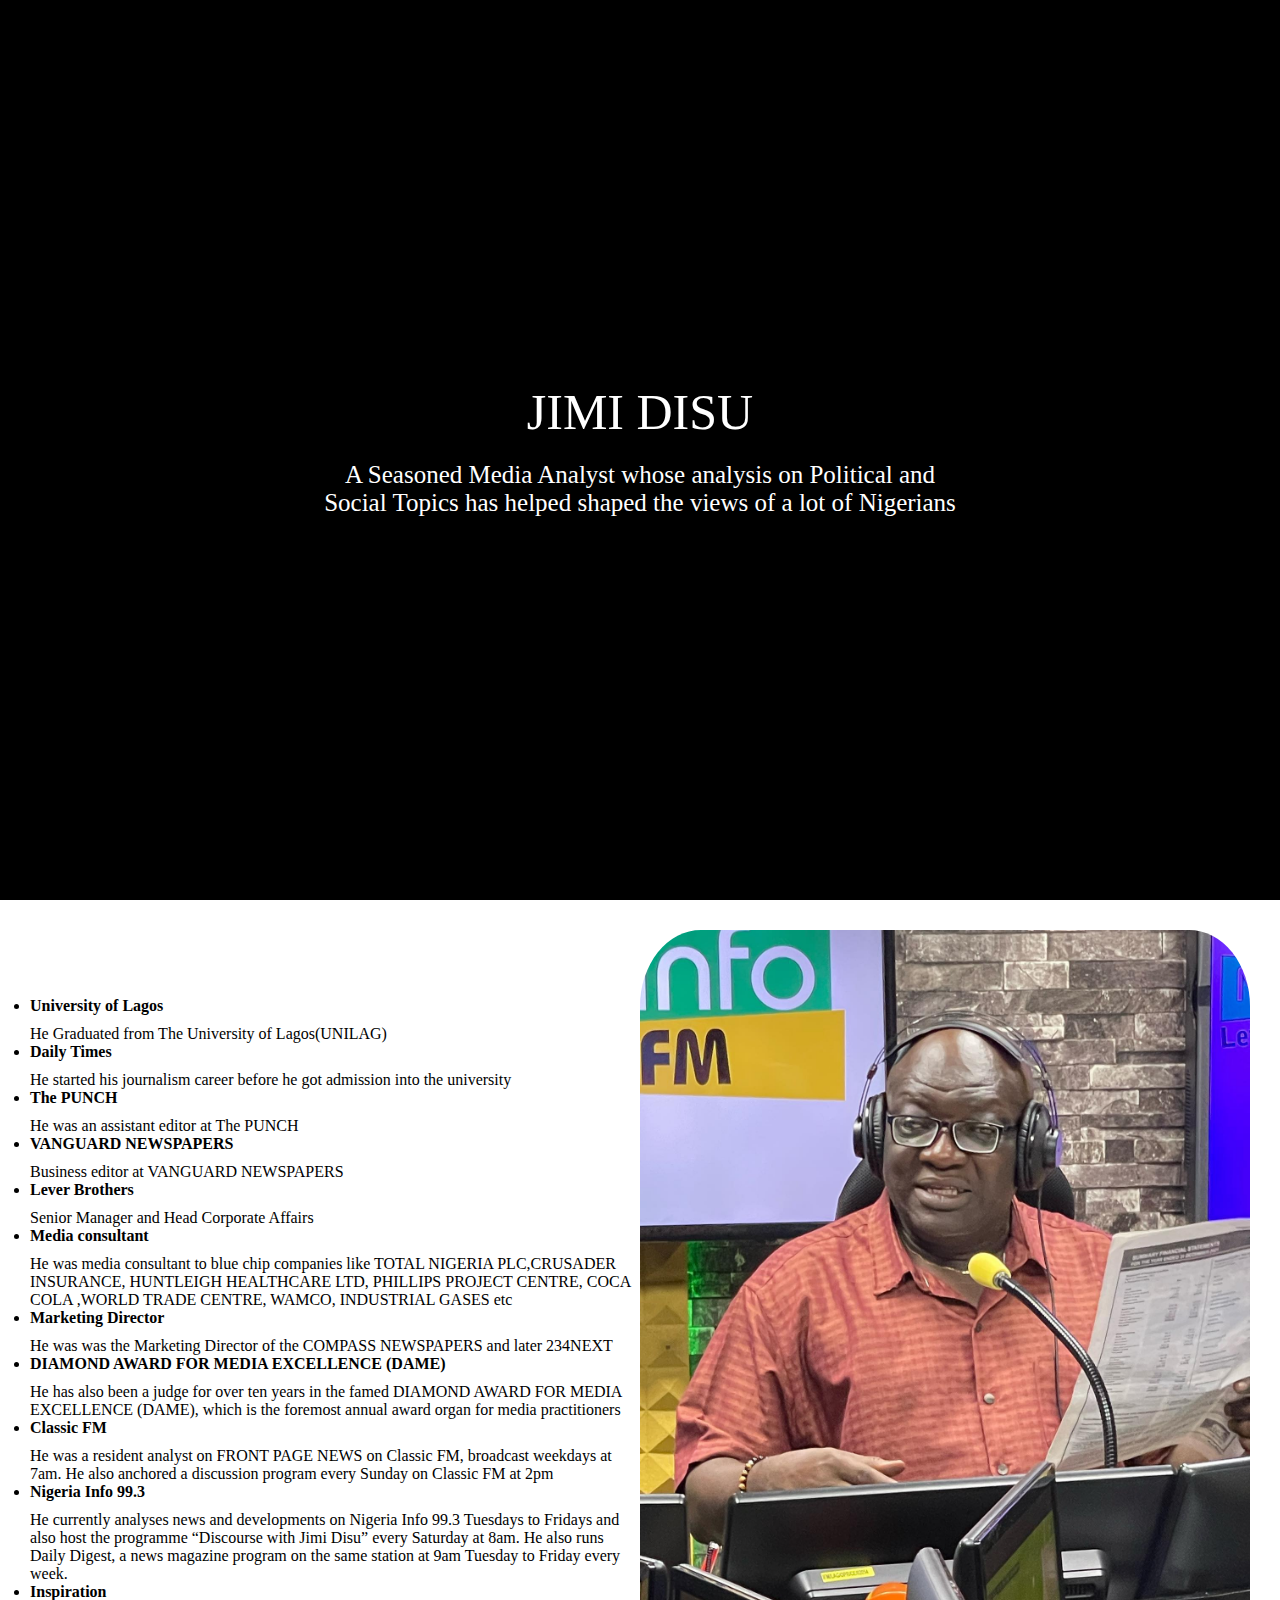
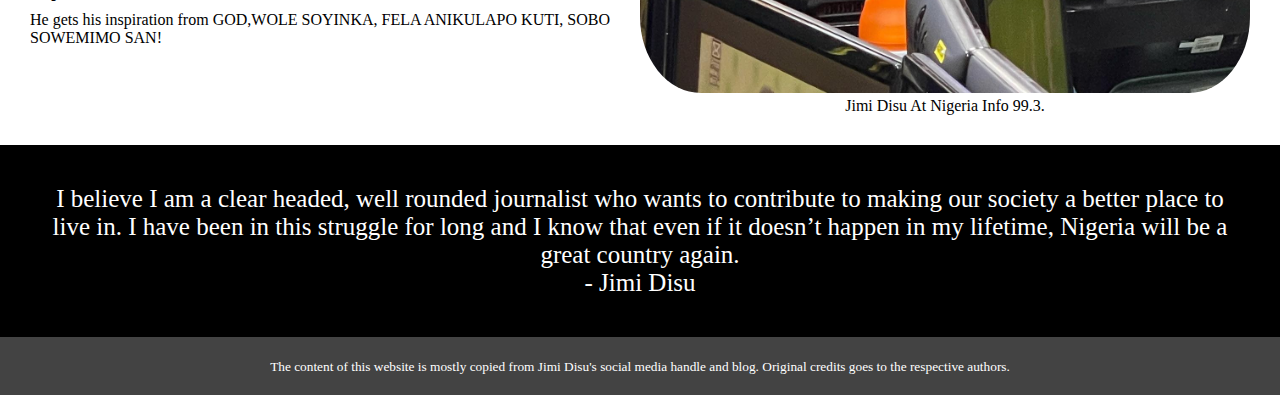
<file: tribute/index.html>
<!DOCTYPE html>
<html>
    <head>
        <meta charset="utf-8">
        <meta http-equiv="X-UA-Compatible" content="IE=edge">
        <title></title>
        <meta name="description" content="">
        <meta name="viewport" content="width=device-width, initial-scale=1">
        <link rel="stylesheet" href="">
        <style>
            * {
                padding: 0;
                margin: 0;
                scroll-behavior: smooth;
                font-family: Georgia, 'Times New Roman', Times, serif;
            }
            header {
                height: 100vh;
                background-color: #000;
                color: #fff;
                text-align: center;
                display: flex;
                flex-direction: column;
                justify-content: center;
                align-items: center;
                gap: 20px;
            }

            header h1 {
                font-size: 50px;
                font-weight: 300;
            }

            header p {
                width: 50%;
                font-size: 25px;
            }

            .achievement {
                display: flex;
                margin: 30px;
                align-items: center;
            }

            .achievement ul {
                width: 50%;
                display: flex;
                flex-direction: column;
                justify-content: space-between;
            }

            .achievement ul p {
                margin-top: 10px;
            }

            .achievement div {
                width: 50%;
            }

            .achievement div img {
                width: 100%;
                border-radius: 10%;
            }

            .quote {
                background-color: #000;
                color: #fff;
                text-align: center;
                padding: 40px 50px;
                font-size: 25px;
            }

            footer {
                text-align: center;
                background-color: rgb(67, 67, 67);
                color: #fff;
                padding: 20px 50px;
            }

            @media screen and (max-width: 980px) {

                header {
                    height: 50vh;
                }

                header p {
                    width: 70%;
                }

                .achievement {
                    flex-direction: column-reverse;
                    gap: 30px;
                }

                .achievement ul, .achievement div {
                    width: fit-content;
                }

                .achievement ul {
                    gap: 20px;
                }
            }
        </style>
    </head>
    <body>
        <header class="heading">
            <h1>JIMI DISU</h1>
            <p>A Seasoned Media Analyst whose analysis on Political and Social Topics has helped shaped the views of a lot of Nigerians</p>
        </header>

        <main>
            <section class="achievement">
    
                <ul>
                    <li>
                        <strong>University of Lagos</strong>
                        <p>He Graduated from The University of Lagos(UNILAG)</p>
                    </li>
                    <li>
                        <strong>Daily Times</strong>
                        <p>He started his journalism career before he got admission into the university</p>
                    </li>
                    <li>
                        <strong>The PUNCH</strong>
                        <p>He was an assistant editor at The PUNCH</p>
                    </li>
                    <li>
                        <strong>VANGUARD NEWSPAPERS</strong>
                        <p>Business editor at VANGUARD NEWSPAPERS</p>
                    </li>
                    <li>
                        <strong>Lever Brothers</strong>
                        <p>Senior Manager and Head Corporate Affairs</p>
                    </li>
                    <li>
                        <strong>Media consultant</strong>
                        <p>He was media consultant to blue chip companies like TOTAL NIGERIA PLC,CRUSADER INSURANCE, HUNTLEIGH HEALTHCARE LTD, PHILLIPS PROJECT CENTRE, COCA COLA ,WORLD TRADE CENTRE, WAMCO, INDUSTRIAL GASES etc</p>
                    </li>
                    <li>
                        <strong>Marketing Director</strong>
                        <p>He was was the Marketing Director of the COMPASS NEWSPAPERS and later 234NEXT</p>
                    </li>
                    <li>
                        <strong>DIAMOND AWARD FOR MEDIA EXCELLENCE (DAME)</strong>
                        <p>He has also been a judge for over ten years in the famed DIAMOND AWARD FOR MEDIA EXCELLENCE (DAME), which is the foremost annual award organ for media practitioners</p>
                    </li>
                    <li>
                        <strong>Classic FM</strong>
                        <p>
                            He was a resident analyst on FRONT PAGE NEWS on Classic FM, broadcast weekdays at 7am. He also anchored a discussion program every Sunday on Classic FM at 2pm
                        </p>
                    </li>
                    <li>
                        <strong>Nigeria Info 99.3</strong>
                        <p>He currently analyses news and developments on Nigeria Info 99.3 Tuesdays to Fridays and also host the programme <q>Discourse with Jimi Disu</q> every Saturday at 8am. He also runs Daily Digest, a news magazine program on the same station at 9am Tuesday to Friday every week.</p>
                    </li>
                    <li>
                        <strong>Inspiration</strong>
                        <p>He gets his inspiration from GOD,WOLE SOYINKA, FELA ANIKULAPO KUTI, SOBO SOWEMIMO SAN!</p>
                    </li>
                </ul>
                <div>
                    <figure>
                        <img src="jd2.jpg" alt="Jimi-Disu">
                        <figcaption style="text-align: center;">Jimi Disu At Nigeria Info 99.3.</figcaption>
                    </figure>
                </div>
            </section>
            <section class="quote">
                <blockquote>
                    I believe I am a clear headed, well rounded journalist who wants to contribute to making our society a better place to live in. I have been in this struggle for long and I know that even if it doesn’t happen in my lifetime, Nigeria will be a great country again.
                </blockquote>
                <p>- Jimi Disu</p>
            </section>
        </main>
        <footer>
            <p><small>The content of this website is mostly copied from Jimi Disu's social media handle and blog. Original credits goes to the respective authors.</small></p>
        </footer>
    </body>
</html>
</file>
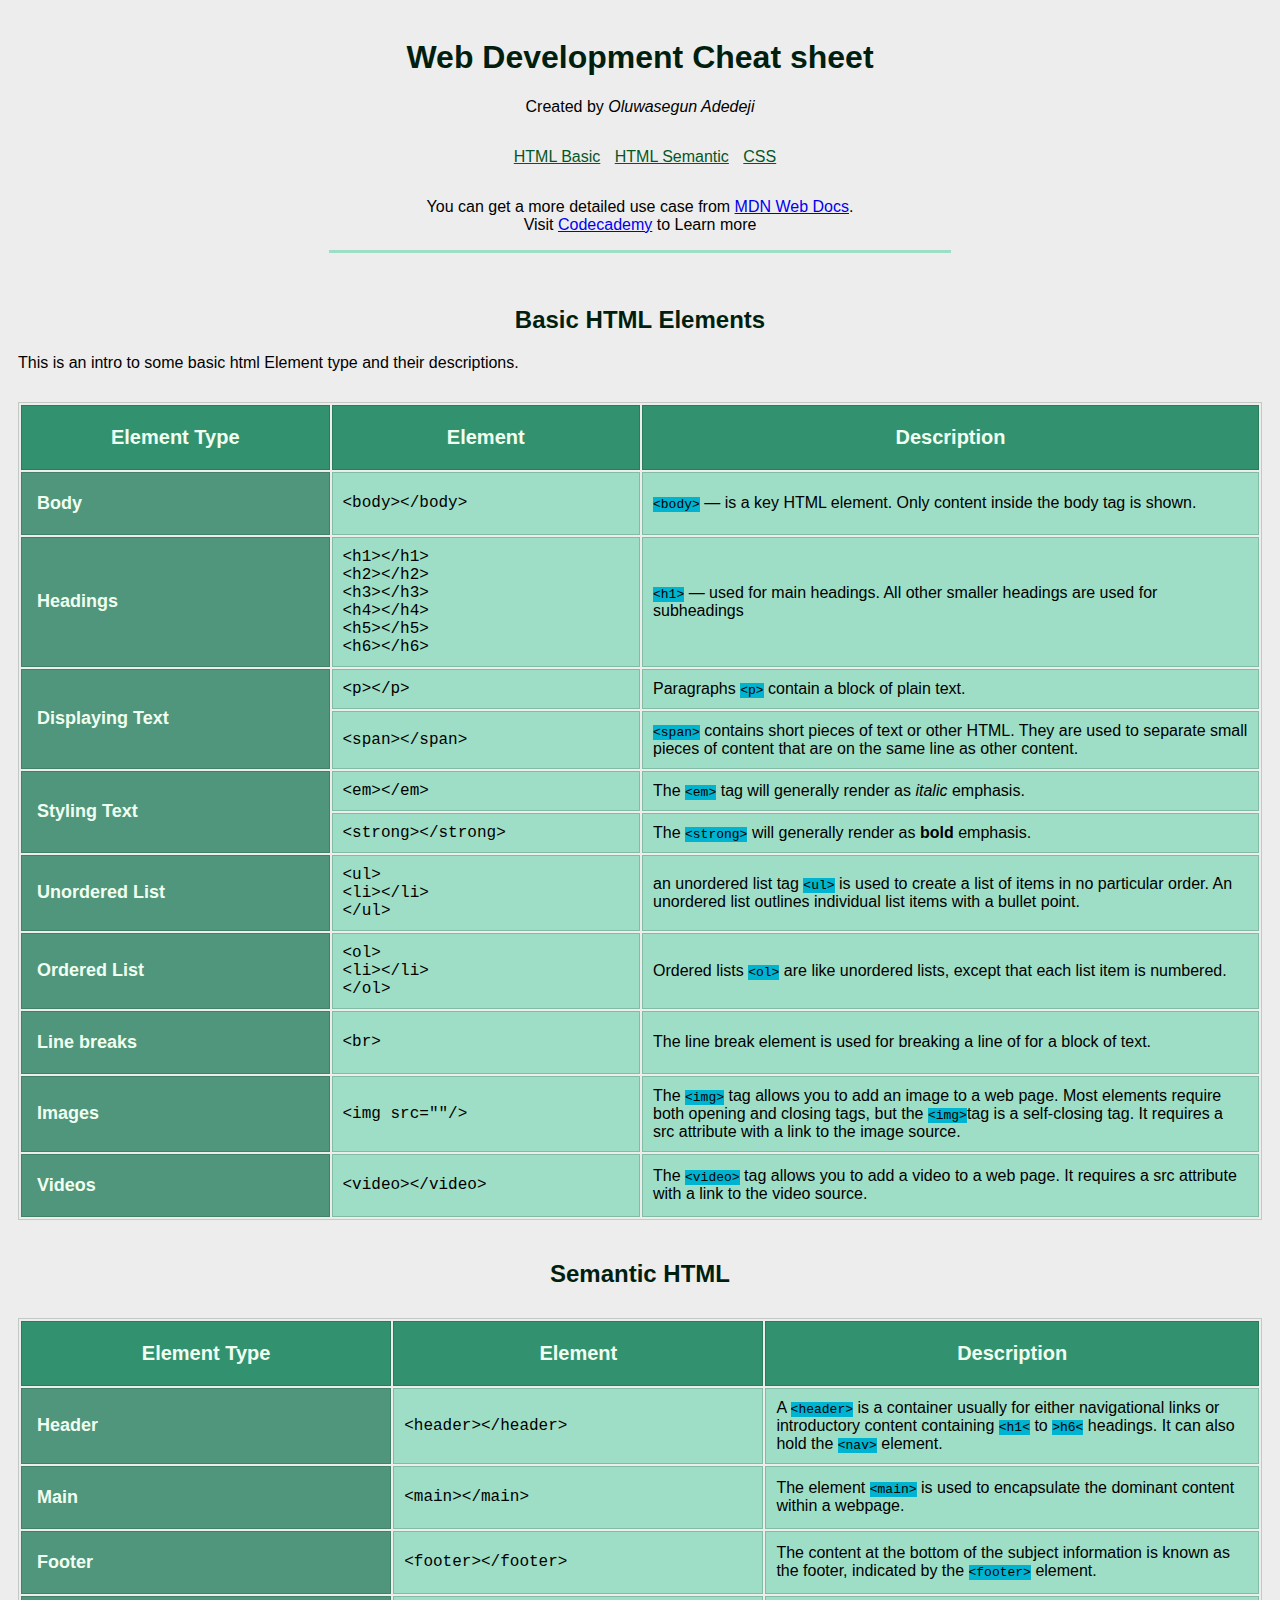
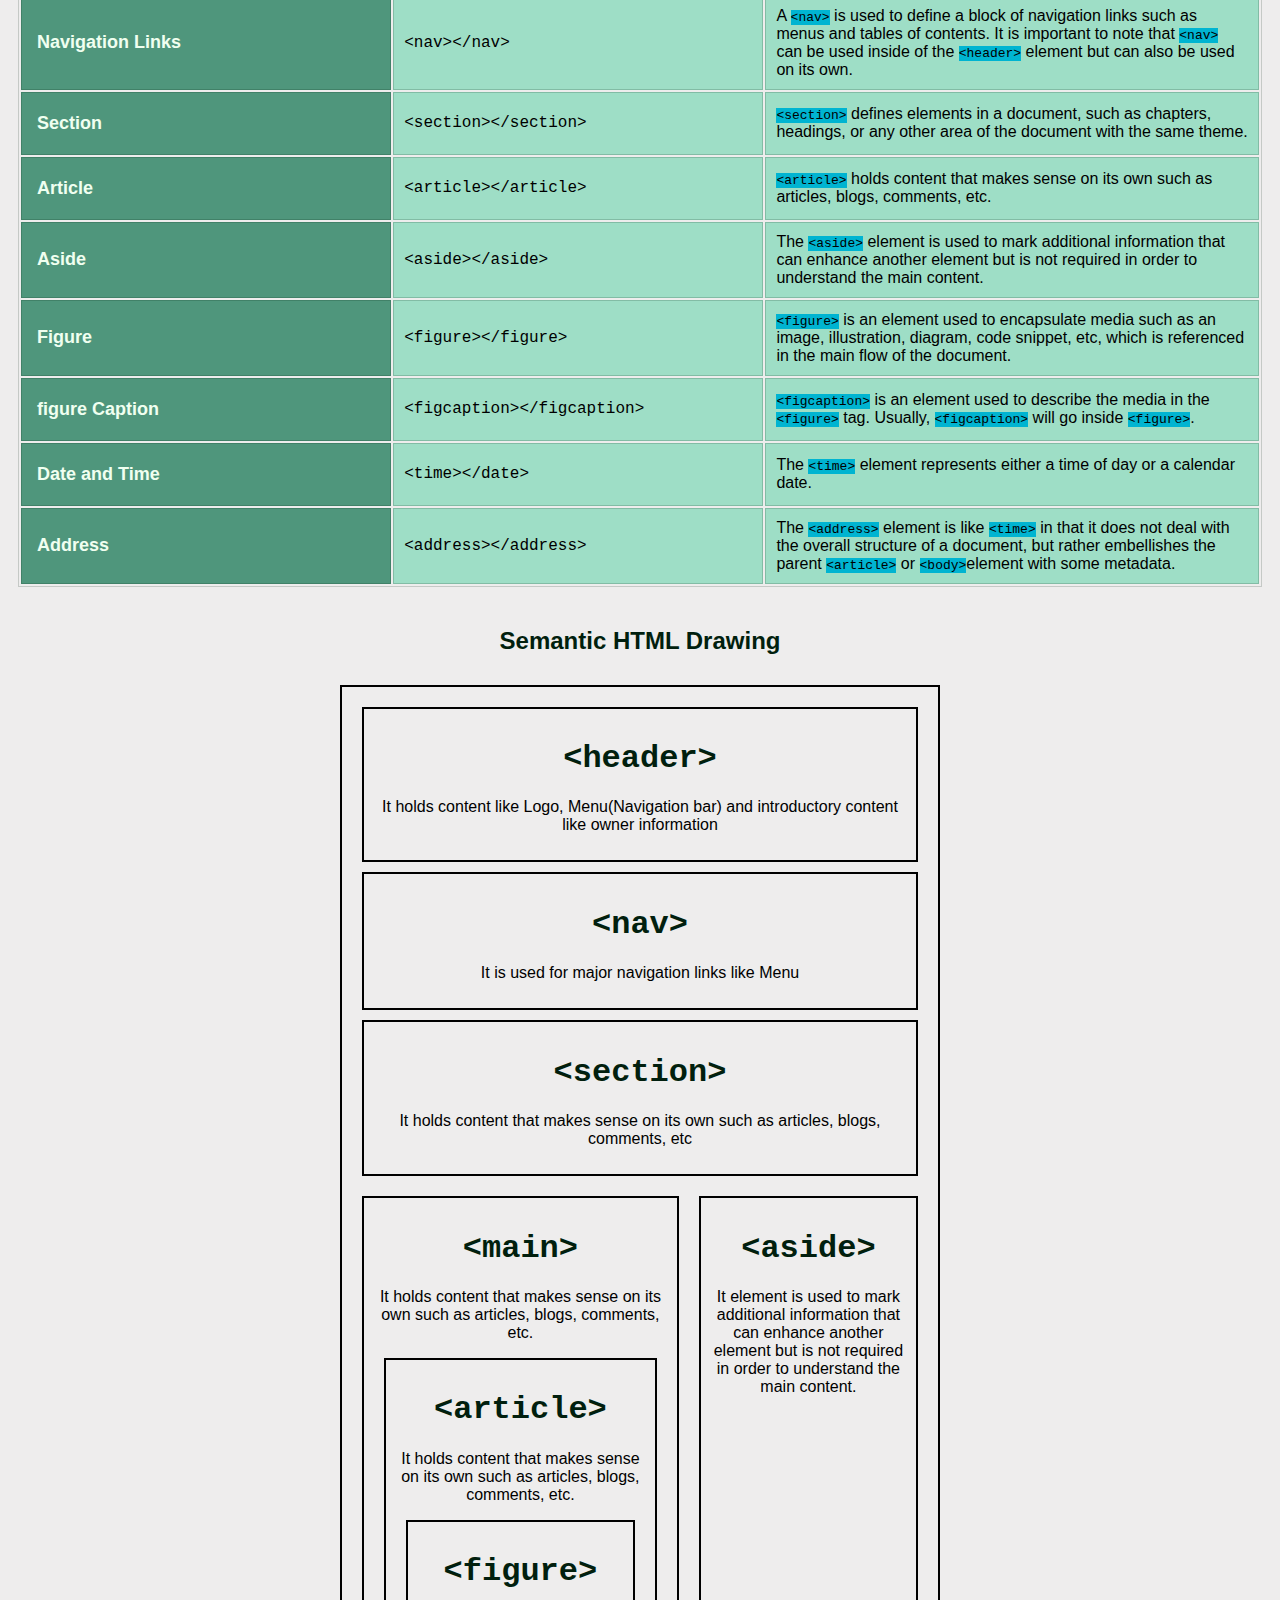
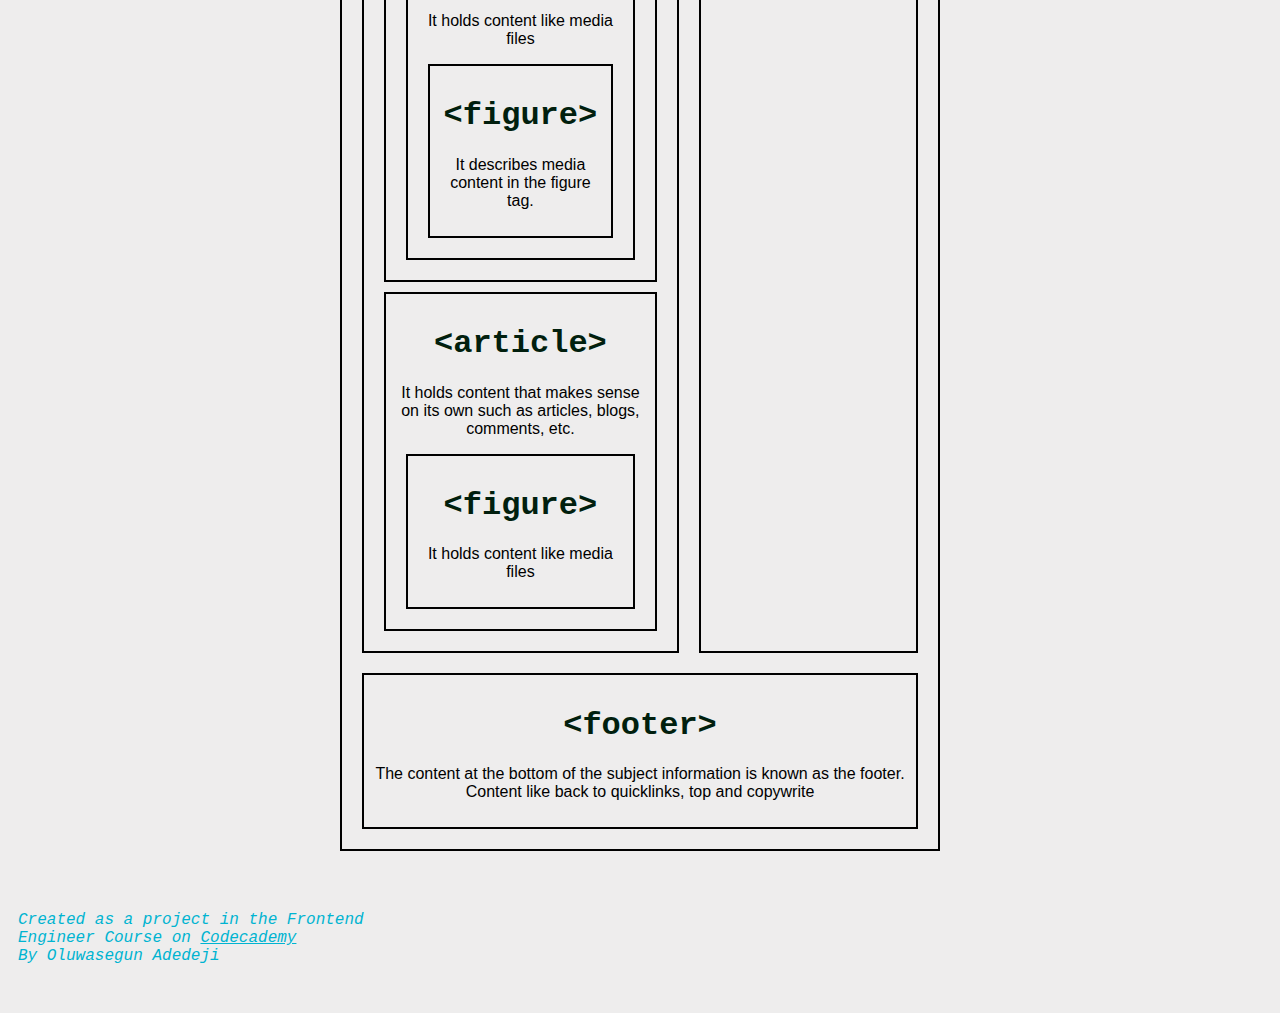
<file: indexcheat.html>
<!DOCTYPE html>
<html>
    <head>
        <title>
            Web Development Cheat sheet
        </title>
        <link rel="stylesheet" type="text/css" href="stylecheat.css">
    </head>
    <body>
        <header>
            <h1>Web Development Cheat sheet</h1>
            <p>Created by <i>Oluwasegun Adedeji</i></p>
            <nav>
                <ul>
                    <li><a href="#html-basic">HTML Basic</a></li>
                    <li><a href="#html-sem">HTML Semantic</a></li>
                    <li><a href="#css">CSS</a></li>
                </ul>
            </nav>
            <p>You can get a more detailed use case from <a href="https://developer.mozilla.org/en-US/">MDN Web Docs</a>. <br>
                Visit <a href="https://codecademy.com">Codecademy</a> to Learn more</p>
                <hr>
        </header>
        <main>
            <section id="html-basic">
                <header>
                    <h2>Basic HTML Elements</h2>
                </header>
    
                <p>This is an intro to some basic html Element type and their descriptions.</p>
    
                <table style="width: 100%;">
                    <thead>
                        <tr>
                            <th style="width: 25%;">Element Type</th>
                            <th style="width: 25%;">Element</th>
                            <th style="width: 50%;">Description</th>
                        </tr>
                    </thead>

                    <tbody>
                        <tr>
                            <th>Body</th>
                            <td class="tags">&lt;body&gt;&lt;/body&gt;</td>
                            <td><span class="tag">&lt;body&gt;</span> — is a key HTML element. Only content inside the body tag is shown.</td>
                        </tr>
                        <tr>
                            <th>Headings</th>
                            <td class="tags">&lt;h1&gt;&lt;/h1&gt;
                                <br>&lt;h2&gt;&lt;/h2&gt;
                                <br>&lt;h3&gt;&lt;/h3&gt;
                                <br>&lt;h4&gt;&lt;/h4&gt;
                                <br>&lt;h5&gt;&lt;/h5&gt;
                                <br>&lt;h6&gt;&lt;/h6&gt;
                            </td>
                            <td><span class="tag">&lt;h1&gt;</span> — used for main headings. All other smaller headings are used for subheadings</td>
                        </tr>
                        <tr>
                            <th rowspan="2">Displaying Text</th>
                            <td class="tags">&lt;p&gt;&lt;/p&gt;</td>
                            <td>Paragraphs <span class="tag">&lt;p&gt;</span> contain a block of plain text.</td>
                        </tr>
                        <tr>
                            <td class="tags">&lt;span&gt;&lt;/span&gt;</td>
                            <td><span class="tag">&lt;span&gt;</span> contains short pieces of text or other HTML. They are used to separate small pieces of content that are on the same line as other content.
                            </td>
                        </tr>
                        <tr>
                            <th rowspan="2">Styling Text</th>
                            <td class="tags">&lt;em&gt;&lt;/em&gt;</td>
                            <td>The <span class="tag">&lt;em&gt;</span> tag will generally render as <em>italic </em>emphasis.</td>
                        </tr>
                        <tr>
                            <td class="tags">&lt;strong&gt;&lt;/strong&gt;</td>
                            <td>The <span class="tag">&lt;strong&gt;</span> will generally render as <strong>bold</strong> emphasis.</td>
                        </tr>
                        <tr>
                            <th>Unordered List</th>
                            <td class="tags">&lt;ul&gt;
                                <br>&lt;li&gt;&lt;/li&gt;
                                <br>&lt;/ul&gt;</td>
                            <td>an unordered list tag <span class="tag">&lt;ul&gt;</span> is used to create a list of items in no particular order. An unordered list outlines individual list items with a bullet point.</td>
                        </tr>
                        <tr>
                            <th>Ordered List</th>
                            <td class="tags">&lt;ol&gt;
                                <br>&lt;li&gt;&lt;/li&gt;
                                <br>&lt;/ol&gt;</td>
                            <td>Ordered lists <span class="tag">&lt;ol&gt;</span> are like unordered lists, except that each list item is numbered.</td>
                        </tr>
                        
                        <tr>
                            <th>Line breaks</th>
                            <td class="tags">&lt;br&gt;</td>
                            <td>The line break element is used for breaking a line of for a block of text.</td>
                        </tr>
                        <tr>
                            <th>Images</th>
                            <td class="tags">&lt;img src=""/&gt;</td>
                            <td>The <span class="tag">&lt;img&gt;</span> tag allows you to add an image to a web page. Most elements require both opening and closing tags, but the <span class="tag">&lt;img&gt;</span>tag is a self-closing tag. It requires a src attribute with a link to the image source.</td>
                        </tr>
                        <tr>
                            <th>Videos</th>
                            <td class="tags">&lt;video&gt;&lt;/video&gt;</td>
                            <td>The <span class="tag">&lt;video&gt;</span> tag allows you to add a video to a web page. It requires a src attribute with a link to the video source.</td>
                        </tr>
                    </tbody>
                    
                </table>
            </section>
    
            <section id="html-sem">
                <header>
                    <h2>Semantic HTML</h2>
                </header>
    
                <p>
    
                </p>
    
                <table>
                    <thead>
                        <tr>
                            <th style="width: 30%;">Element Type</th>
                            <th style="width: 30%;">Element</th>
                            <th style="width: 50%;">Description</th>
                        </tr>
                    </thead>
                    <tbody>
                        <tr>
                            <th>Header</th>
                            <td class="tags">&lt;header&gt;&lt;/header&gt;</td>
                            <td>A <span class="tag">&lt;header&gt;</span> is a container usually for either navigational links or introductory content containing <span class="tag">&lt;h1&lt;</span> to <span class="tag">&gt;h6&lt;</span> headings. It can also hold the <span class="tag">&lt;nav&gt;</span> element.</td>
                        </tr>
                        <tr>
                            <th>Main</th>
                            <td class="tags">&lt;main&gt;&lt;/main&gt;</td>
                            <td>The element <span class="tag">&lt;main&gt;</span> is used to encapsulate the dominant content within a webpage.</td>
                        </tr>
                        <tr>
                            <th>Footer</th>
                            <td class="tags">&lt;footer&gt;&lt;/footer&gt;</td>
                            <td>The content at the bottom of the subject information is known as the footer, indicated by the <span class="tag">&lt;footer&gt;</span> element.</td>
                        </tr>
                        <tr>
                            <th>Navigation Links</th>
                            <td class="tags">&lt;nav&gt;&lt;/nav&gt;</td>
                            <td>A <span class="tag">&lt;nav&gt;</span> is used to define a block of navigation links such as menus and tables of contents. It is important to note that <span class="tag">&lt;nav&gt;</span> can be used inside of the <span class="tag">&lt;header&gt;</span> element but can also be used on its own. </td>
                        </tr>
                        <tr>
                            <th>Section</th>
                            <td class="tags">&lt;section&gt;&lt;/section&gt;</td>
                            <td><span class="tag">&lt;section&gt;</span> defines elements in a document, such as chapters, headings, or any other area of the document with the same theme.</td>
                        </tr>
                        <tr>
                            <th>Article</th>
                            <td class="tags">&lt;article&gt;&lt;/article&gt;</td>
                            <td><span class="tag">&lt;article&gt;</span> holds content that makes sense on its own such as articles, blogs, comments, etc.</td>
                        </tr>
                        <tr>
                            <th>Aside</th>
                            <td class="tags">&lt;aside&gt;&lt;/aside&gt;</td>
                            <td>The <span class="tag">&lt;aside&gt;</span> element is used to mark additional information that can enhance another element but is not required in order to understand the main content.</td>
                        </tr>
                        <tr>
                            <th>Figure</th>
                            <td class="tags">&lt;figure&gt;&lt;/figure&gt;</td>
                            <td><span class="tag">&lt;figure&gt;</span> is an element used to encapsulate media such as an image, illustration, diagram, code snippet, etc, which is referenced in the main flow of the document. </td>
                        </tr>
                        <tr>
                            <th>figure Caption</th>
                            <td class="tags">&lt;figcaption&gt;&lt;/figcaption&gt;</td>
                            <td><span class="tag">&lt;figcaption&gt;</span> is an element used to describe the media in the <span class="tag">&lt;figure&gt;</span> tag. Usually, <span class="tag">&lt;figcaption&gt;</span> will go inside <span class="tag">&lt;figure&gt;</span>.</td>
                        </tr>
                        <tr>
                            <th>Date and Time</th>
                            <td class="tags">&lt;time&gt;&lt;/date&gt;</td>
                            <td>The <span class="tag">&lt;time&gt;</span> element represents either a time of day or a calendar date.</td>
                        </tr>
                        <tr>
                            <th>Address</th>
                            <td class="tags">&lt;address&gt;&lt;/address&gt;</td>
                            <td>The <span class="tag">&lt;address&gt;</span> element is like <span class="tag">&lt;time&gt;</span> in that it does not deal with the overall structure of a document, but rather embellishes the parent <span class="tag">&lt;article&gt;</span> or <span class="tag">&lt;body&gt;</span>element with some metadata.</td>
                        </tr>
                    </tbody>
                        
                </table>
            </section>

            <section>
                <header>
                    <h2>Semantic HTML Drawing</h2>
                </header>

                <div class="drawing">
                    <div class="content">
                        <div class="header">
                            <h1>&lt;header&gt;</h1>
                            <p>It holds content like Logo, Menu(Navigation bar) and introductory content like owner information</p>
                        </div>
            
                        <div class="nav">
                            <h1>&lt;nav&gt;</h1>
                            <p>It is used for major navigation links like Menu</p>
                        </div>
            
                        <div class="section">
                            <h1>&lt;section&gt;</h1>
                            <p>It holds content that makes sense on its own such as articles, blogs, comments, etc</p>
                        </div>
            
                        <div class="wrapper">
                            <div class="main">
                                <h1>&lt;main&gt;</h1>
                                <p>It holds content that makes sense on its own such as articles, blogs, comments, etc.</p>
                                <div class="article">
                                    <h1>&lt;article&gt;</h1>
                                    <p>It holds content that makes sense on its own such as articles, blogs, comments, etc.</p>
                                    <div class="figure">
                                        <h1>&lt;figure&gt;</h1>
                                        <p>It holds content like media files</p>
                                        <div class="figcaption">
                                            <h1>&lt;figure&gt;</h1>
                                            <p>It describes media content in the figure tag.</p>
                                        </div>
                                    </div>
                                </div>
                
                                <div class="article">
                                    <h1>&lt;article&gt;</h1>
                                    <p>It holds content that makes sense on its own such as articles, blogs, comments, etc.</p>
                                    <div class="figure">
                                        <h1>&lt;figure&gt;</h1>
                                        <p>It holds content like media files</p>
                                    </div>
                                </div>
                            </div>
                            <div class="aside">
                                <h1>&lt;aside&gt;</h1>
                                <p>It element is used to mark additional information that can enhance another element but is not required in order to understand the main content.</p>
                            </div>
                        </div>
            
                        <div class="footer">
                            <h1>&lt;footer&gt;</h1>
                            <p>The content at the bottom of the subject information is known as the footer. Content like back to quicklinks, top and copywrite</p>
                        </div>
                    </div>
                </div>

            </section>

            <footer>
                <p>
                    Created as a project in the Frontend
                    <br>
                    Engineer Course on <a href="https://codecademy.com" class="link">Codecademy</a>
                    <br>
                    By Oluwasegun Adedeji
                </p>
            </footer>
        </main>
        
    </body>
</html>
</file>
<file: stylecheat.css>
body {
    background-color: rgb(238, 237, 237);
    color:black;
    font-family: 'Trebuchet MS', sans-serif;
    padding: 10px;
}

header {
    text-align: center;
}

hr {
    border: none;
    width: 50%;
    border-top: 3px solid #9EDEC6;
    content: 'Created by <hephzihub>';
    color: #9EDEC6;
    overflow: visible;
    text-align: center;
    height: 5px;
}



h1, h2 {
    color: rgb(1, 31, 14);
    font-family: 'Trebuchet MS', sans-serif;

}

section {
    padding-top: 20px;
}

nav {
    display:inline-flex;
}

nav ul {
    list-style-type: none;
    padding: 0%;
}

ul li {
    display: inline-flex;
}

li a {
    padding-left: 10px;
    color: rgb(3, 87, 39);
}

table {
    margin-top: 30px;
}

table, th, td, tr {
    border: 1px solid;
    border-color: rgba(1, 31, 14, 0.171);
    font-family: 'Trebuchet MS', sans-serif;
}

th {
    padding: 20px 0px 20px 0px;
    background-color: #32926F;
    color: honeydew;
    text-align: center;
    font-size: 20px;
}

tbody th {
    background-color: #4f967c;
    font-size: 18px;
    text-align: left;
    padding-left: 15px;
}

td {
    padding: 10px;
    background-color: #9EDEC6;
    color: black;
}


td:hover {
    background-color: #32926F;
    color: white;
}

.tag, .tags {
    font-family: 'Lucida Console', 'Courier New', monospace;
}

.tag {
    background-color: #00B4D1;
    font-size: small;
}

.tags {
    text-align: left;
    font-size: 16px;
}

footer, .link {
    font-style: italic;
    font-family: 'Lucida Console', Courier, monospace;
    text-align: left;
    margin: 50px 0px 30px 0px;
    color: #00B4D1;
}

.drawing {
    padding: 10px;
    text-align: center;
    width: 600px;
    margin: 20px auto;
}

.drawing h1{
    font-family: 'Courier New', Courier, monospace;
}

.content {
    padding: 10px;
    border: 2px solid;
    align-content: center;
}

.header, .nav, .section, .main, .article, .figure, .figcaption, .footer, .aside {
    padding: 10px;
    margin: 10px;
    border: 2px solid;
}

.wrapper {
    display: inline-flex;
}

.main {
    width: 60%;
}

.aside {
    width: 40%;
}
</file>
